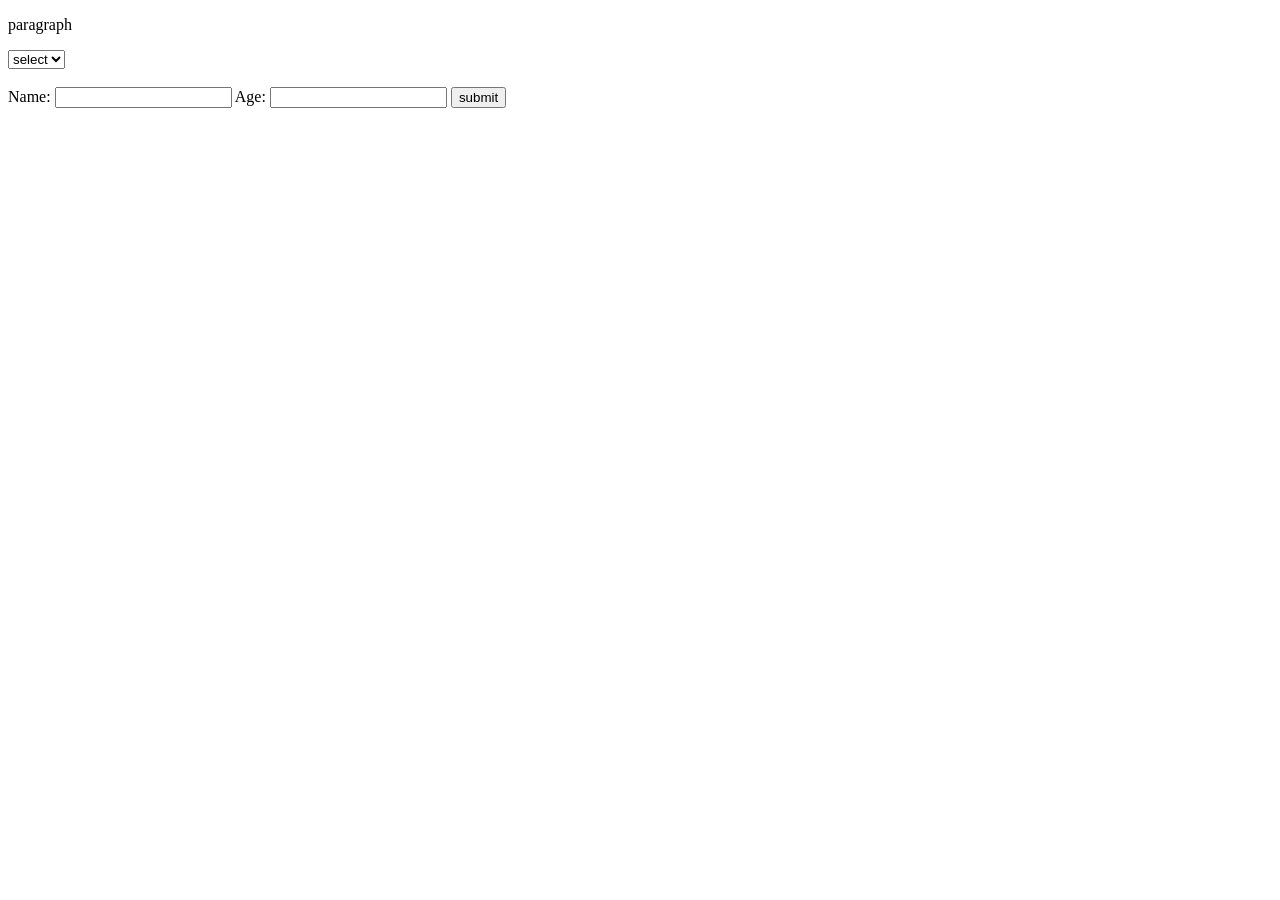
<file: trial.html>
<!DOCTYPE html>
<html lang="en">
<head>
    <meta charset="UTF-8">
    <title>Form Validation Trial</title>
</head>
<body>
    <p>paragraph</p>
    
    <form action="" method="" id="re-form">
        <select id="cartype">
            <option value="" selected>select</option>
            <option value="BMW">BMW</option>
            <option value="Audi">Audi</option>
        </select>
        <br><br>

        <label for="name">Name:</label>
        <input type="text" name="name" id="name">
        
        <label for="age">Age:</label>
        <input type="text" name="age" id="age">
        
        <button type="submit" id="submit">submit</button>
    </form>

    <script src="js.js"></script>
</body>
</html>
</file>
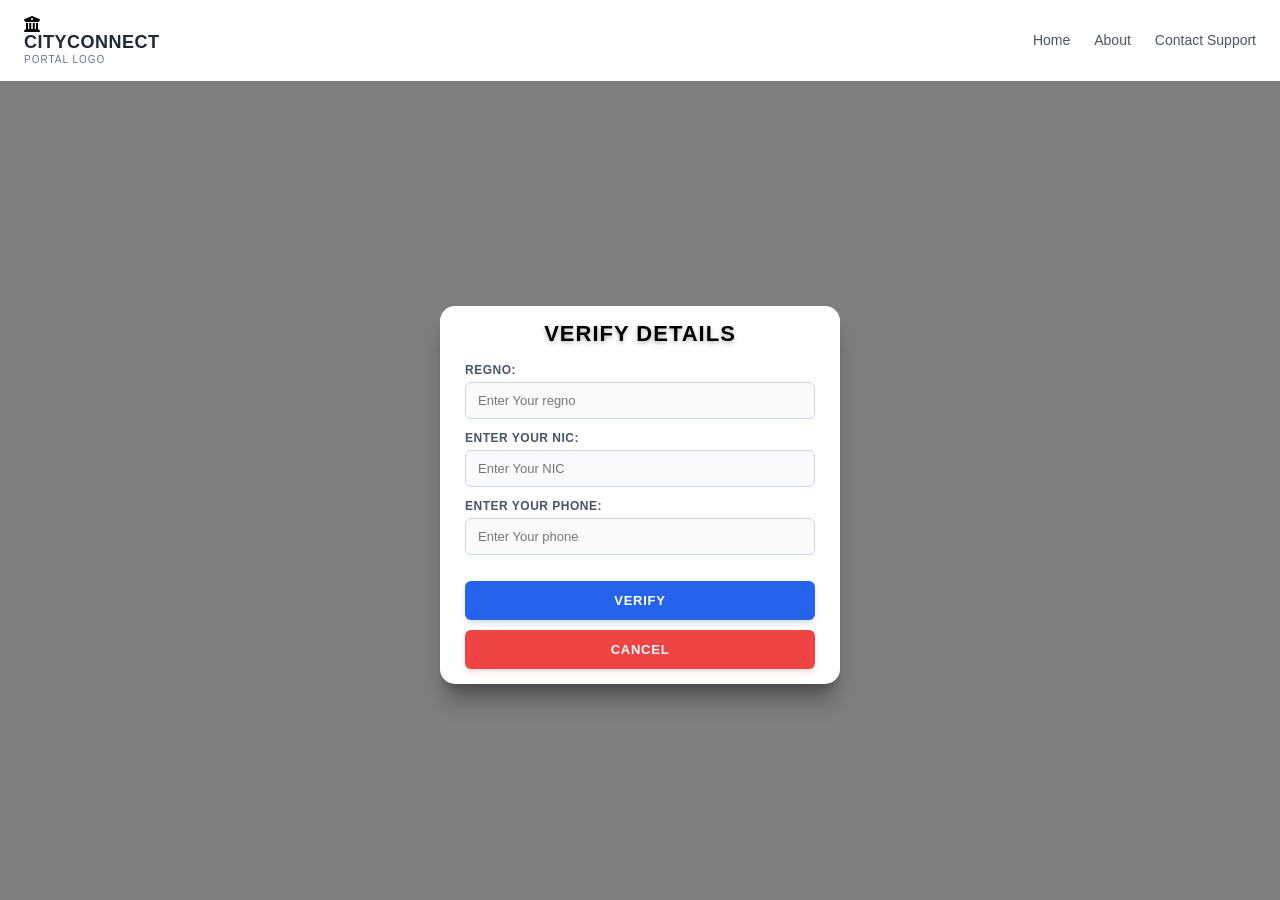
<file: citizen/forgot_password.html>
<html>
    <head>
        <title>Verify Details Page</title>
        <link rel="stylesheet" href="citizen.css">
        <link href="https://cdnjs.cloudflare.com/ajax/libs/font-awesome/6.0.0/css/all.min.css" rel="stylesheet">
    </head>
    <body>
    <header>
        <div>
            <div>
                <i class="fas fa-university"></i>
            </div>
            <div>
                <h1>CITYCONNECT</h1>
                <p>Portal Logo</p>
            </div>
        </div>
        
        <nav>
            <a href="#">Home</a>
            <a href="#">About</a>
            <a href="#">Contact Support</a>
        </nav>
    </header>
    <div class="form-container">
        <div class="form-body-card">
        <h2>Verify Details</h2>
        <form action="login.php" method="post">
            <label for="regno">RegNo:</label>
            <input type="text" name="regno" id="regno" placeholder="Enter Your regno">

            <label for="nic">Enter your NIC:</label>
            <input type="text" name="nic" id="nic" placeholder="Enter Your NIC">

            <label for="phone">Enter your Phone:</label>
            <input type="text" name="phone" id="phone" placeholder="Enter Your phone">

            <div class="btn-group">
            <button type="submit" name="verify">Verify</button>
            <button type="button" name="cancel">Cancel</button>
            </div>
        </form>
        </div>
    </body>
    <script></script>
</html>
</file>
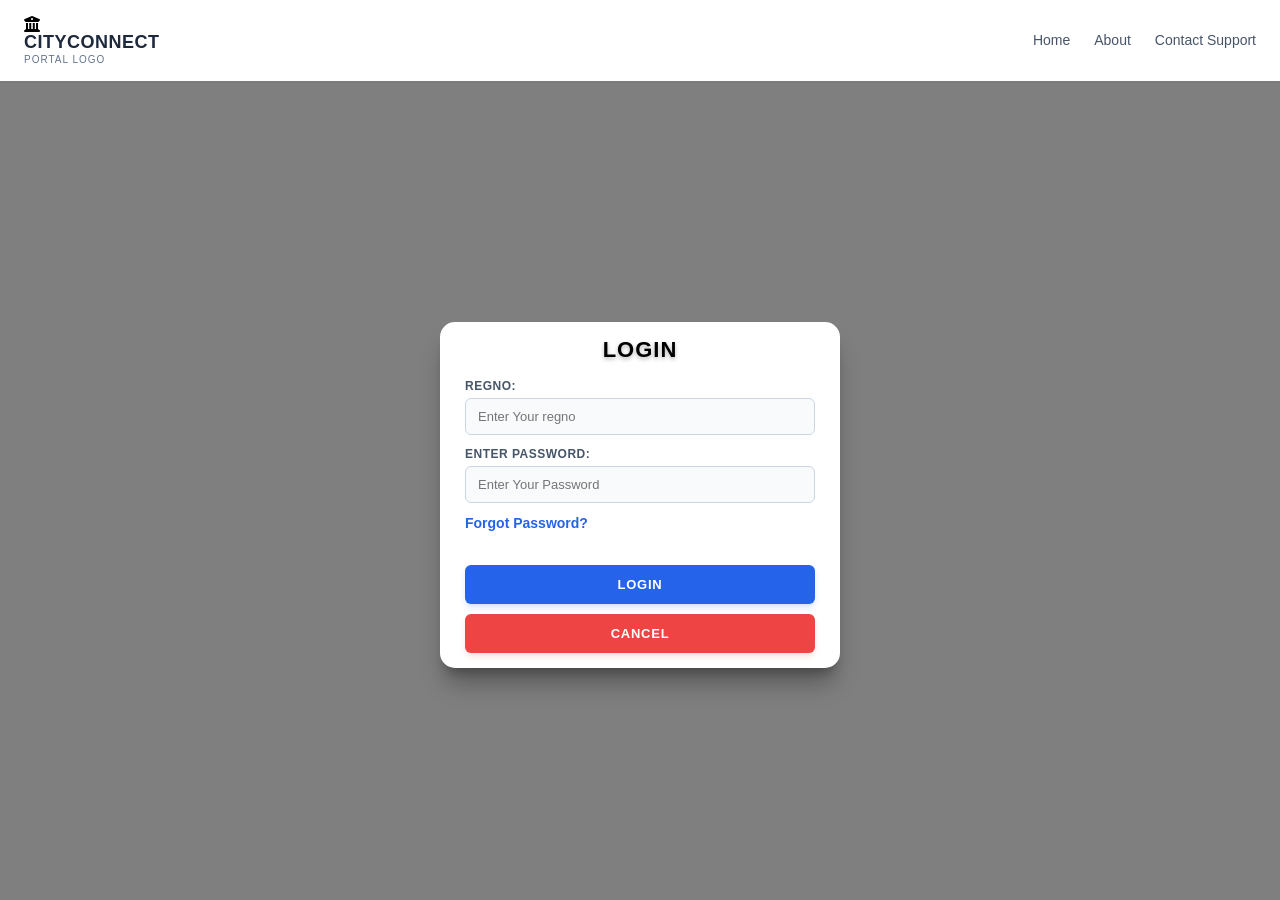
<file: citizen/login.html>
<html>
    <head>
        <title>Login Page</title>
        <link rel="stylesheet" href="citizen.css">
        <link href="https://cdnjs.cloudflare.com/ajax/libs/font-awesome/6.0.0/css/all.min.css" rel="stylesheet">
    </head>
    <body>
    <header>
        <div>
            <div>
                <i class="fas fa-university"></i>
            </div>
            <div>
                <h1>CITYCONNECT</h1>
                <p>Portal Logo</p>
            </div>
        </div>
        
        <nav>
            <a href="#">Home</a>
            <a href="#">About</a>
            <a href="#">Contact Support</a>
        </nav>
    </header>
    <div class="form-container">
        <div class="form-body-card">
        <h2>Login</h2>
        <form action="login.php" method="post">
            <label for="regno">RegNo:</label>
            <input type="text" name="regno" id="regno" placeholder="Enter Your regno">

            <label for="password">Enter Password:</label>
            <input type="password" name="pwd" id="password" placeholder="Enter Your Password">

            <a href="forgotpassword">Forgot Password?</a>

            <div class="btn-group">
            <button type="submit" name="login">Login</button>
            <button type="button" name="cancel">Cancel</button>
            </div>
        </form>
        </div>
        </div>
    </body>
    <script></script>
</html>
</file>
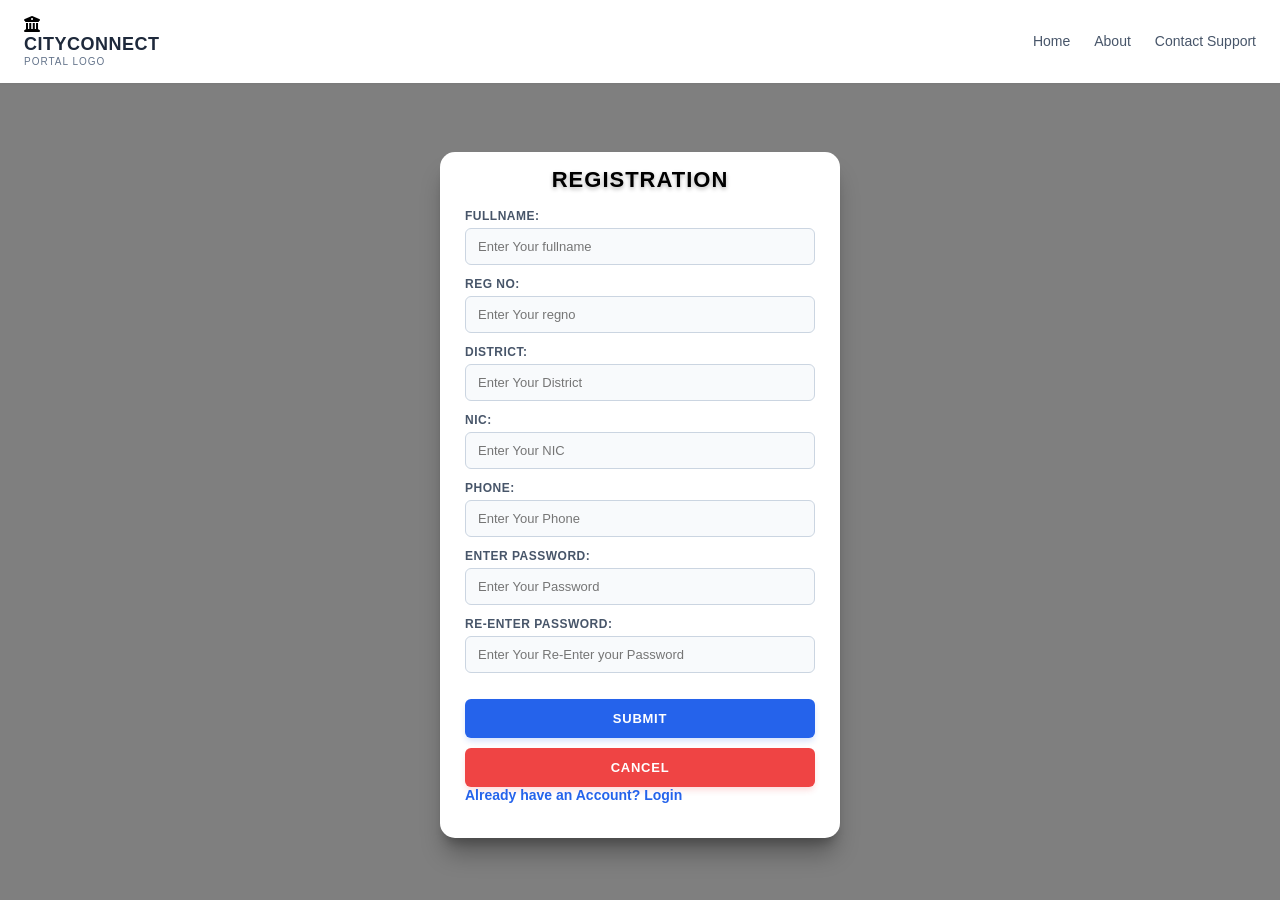
<file: citizen/registration.html>
<!DOCTYPE html>
<html lang="en">
<head>
    <meta charset="UTF-8">
    <meta name="viewport" content="width=device-width, initial-scale=1.0">
    <title>Registration Page</title>
    <link rel="stylesheet" href="citizen.css">
    <link href="https://cdnjs.cloudflare.com/ajax/libs/font-awesome/6.0.0/css/all.min.css" rel="stylesheet">
</head>
<body>
    <header>
        <div>
            <div>
                <i class="fas fa-university"></i>
            </div>
            <div>
                <h1>CITYCONNECT</h1>
                <p>Portal Logo</p>
            </div>
        </div>
        <nav>
            <a href="#">Home</a>
            <a href="#">About</a>
            <a href="#">Contact Support</a>
        </nav>
    </header>

    <div class="form-container">
        <div class="form-body-card">
            <h2>Registration</h2>
            
            <form action="registration.php" method="POST" id="reg-form">
                
                <label for="fname">FullName:</label>
                <input type="text" name="fname" id="fname" placeholder="Enter Your fullname" >

                <label for="regno">Reg No:</label>
                <input type="text" name="regno" id="regno" placeholder="Enter Your regno" >

                <label for="district">District:</label>
                <input type="text" name="district" id="district" placeholder="Enter Your District" >

                <label for="nic">NIC:</label>
                <input type="text" name="nic" id="nic" placeholder="Enter Your NIC" >

                <label for="phone">Phone:</label>
                <input type="text" name="phone" id="phone" placeholder="Enter Your Phone" >

                <label for="password">Enter Password:</label>
                <input type="password" name="pwd" id="password" placeholder="Enter Your Password" >

                <label for="vpassword">Re-Enter Password:</label>
                <input type="password" name="vpwd" id="vpassword" placeholder="Enter Your Re-Enter your Password">

                <div class="btn-group">
                    <button type="submit" name="submit" id="submit" >Submit</button>
                    <button type="button" name="cancel" onclick="window.location.href='../main.html'">Cancel</button>
                </div>
                
                <a href="login.html">Already have an Account? Login</a>

            </form>
        </div>
    </div>
<script src="registration.js"></script>
</body>
</html>
</file>
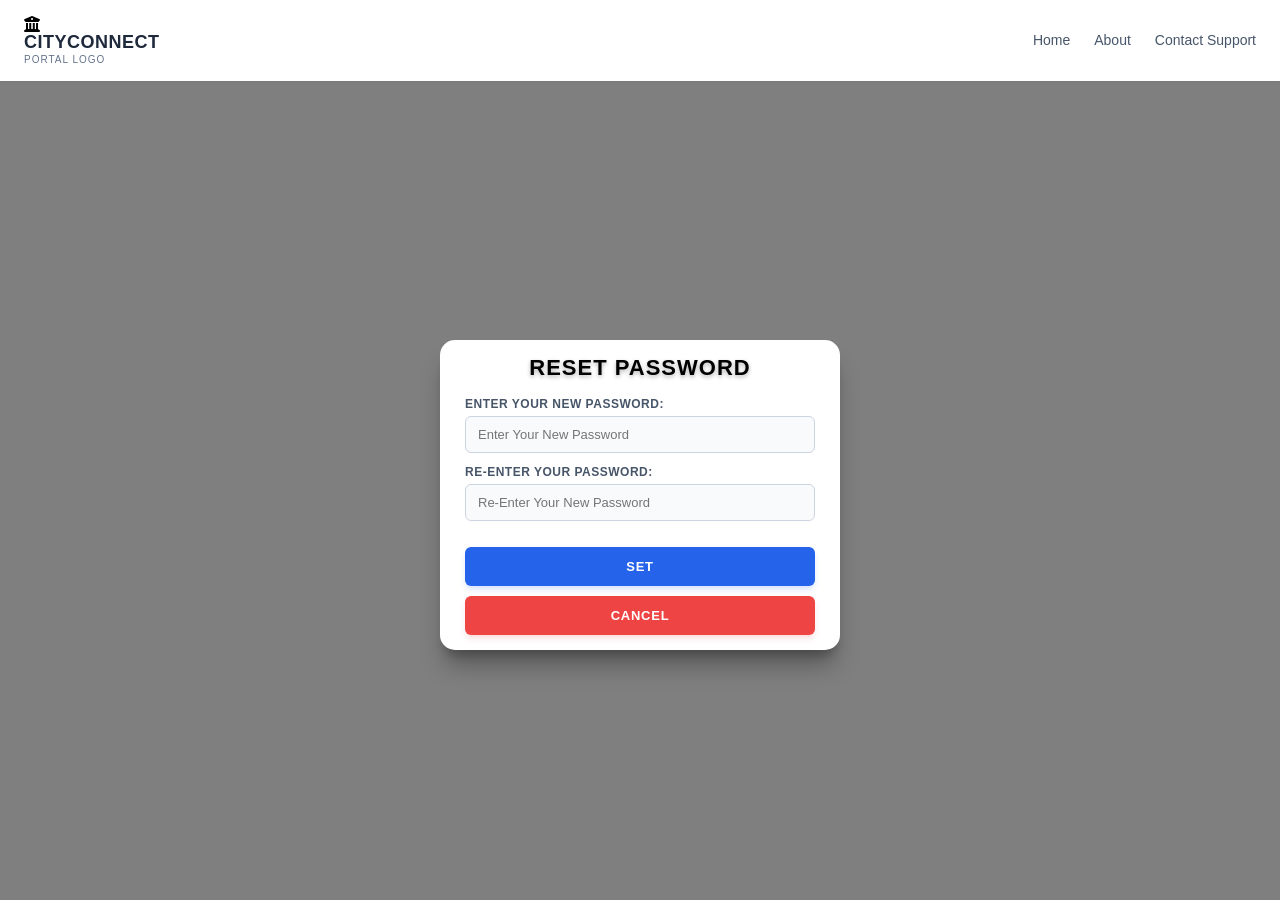
<file: citizen/reset_password.html>
<html>
    <head>
        <title>Reset Password</title>
        <link rel="stylesheet" href="citizen.css">
        <link href="https://cdnjs.cloudflare.com/ajax/libs/font-awesome/6.0.0/css/all.min.css" rel="stylesheet">
    </head>
    <body> 
    <header>
        <div>
            <div>
                <i class="fas fa-university"></i>
            </div>
            <div>
                <h1>CITYCONNECT</h1>
                <p>Portal Logo</p>
            </div>
        </div>
        
        <nav>
            <a href="#">Home</a>
            <a href="#">About</a>
            <a href="#">Contact Support</a>
        </nav>
    </header>
    <div class="form-container">
        <div class="form-body-card">
        <h2>Reset Password</h2>
        <form action="login.php" method="post">
 
            <label for="nic">Enter your New Password:</label>
            <input type="password" name="npassword" id="password" placeholder="Enter Your New Password">

           <label for="rpassword">Re-Enter Your Password:</label>
           <input type="password" name="rpassword" id="password" placeholder="Re-Enter Your New Password">

            <div class="btn-group">
            <button type="submit" name="set">Set</button>
            <button type="button" name="cancel">Cancel</button>
            </div>
        </form>
        </div>
        </div>
    </body>
    <script></script>
</html>
</file>
<file: citizen/citizen.css>
/* ==========================================================================
   New Part: Top Navigation Header Styles
   ========================================================================== */
header {
    background-color: #ffffff;
    padding: 16px 24px;
    display: flex;
    justify-content: space-between;
    align-items: center;
    box-shadow: 0 1px 3px rgba(0, 0, 0, 0.05);
    width: 100%;
    position: fixed; /* Keeps the header pinned to the top of the viewport */
    top: 0;
    left: 0;
    z-index: 1000; /* Ensures it stays on top of the background image layers */
}

/* Header Text Adjustments */
header h1 {
    font-size: 18px;
    font-weight: 700;
    color: #1e293b;
    margin: 0;
    line-height: 1.2;
    letter-spacing: 0.5px;
}

header p {
    font-size: 10px;
    color: #64748b;
    text-transform: uppercase;
    letter-spacing: 1px;
    margin: 0;
}

/* Navigation Links inside the header block */
header nav {
    display: flex;
    gap: 24px;
}

header nav a {
    color: #475569 !important; /* Forces color profile over card links */
    font-weight: 500;
    text-decoration: none;
    font-size: 14px;
    margin-bottom: 0 !important; /* Removes default layout margins */
    display: inline-block;
    transition: color 0.2s ease;
}

header nav a:hover {
    color: #2563eb !important; /* Highlights blue on hover */
    text-decoration: none;
}

/* Push down container to avoid hidden content underneath fixed header */
.form-container {
    margin-top: 90px; 
}
/* ==========================================================================
   Global Reset & Main Outer Background Image
   ========================================================================== */
* {
    box-sizing: border-box;
    margin: 0;
    padding: 0;
    font-family: 'Segoe UI', Tahoma, Geneva, Verdana, sans-serif;
}

body {
    /* The main screen background displays the image with a dark overlay */
    background: linear-gradient(rgba(0, 0, 0, 0.5), rgba(0, 0, 0, 0.5)), 
                url('https://images.unsplash.com/photo-1449824913935-59a10b8d2000?auto=format&fit=crop&q=80&w=1920');
    background-size: cover;
    background-position: center;
    background-attachment: fixed;
    background-repeat: no-repeat;
    
    display: flex;
    justify-content: center;
    align-items: center;
    min-height: 100vh;
    padding: 20px;
}

/* ==========================================================================
   Outer Form Framework (Centered & Translucent)
   ========================================================================== */
.form-container {
    width: 100%;
    max-width: 400px;      /* Decreased from 460px to make the card much narrower */
    text-align: center;
    animation: fadeIn 0.4s ease-out;
}
/* Page heading styled for clean visibility over dark image background */
/* Decreased heading size and margin to save vertical space */
.form-container h2 {
    color: #000000;
    margin-bottom: 16px;   /* Reduced from 24px */
    font-size: 22px;       /* Reduced from 26px */
    font-weight: 700;
    text-align:center;
    text-transform: uppercase;
    letter-spacing: 1px;
    text-shadow: 0 2px 4px rgba(0, 0, 0, 0.3);
}

@keyframes fadeIn {
    from { opacity: 0; transform: translateY(15px); }
    to { opacity: 1; transform: translateY(0); }
}

/* ==========================================================================
   Inner Input Container Only (The White Floating Card Block)
   ========================================================================== */
.form-body-card {
    background-color: #ffffff;
    padding: 15px 25px;    /* Decreased from 35px 30px to pull inputs tighter together */
    border-radius: 15px;   /* Slightly tighter border radius to match the smaller footprint */
    box-shadow: 0 20px 25px -5px rgba(0, 0, 0, 0.3), 0 10px 10px -5px rgba(0, 0, 0, 0.2);
    text-align: left;
}

form {
    display: flex;
    flex-direction: column;
}

/* ==========================================================================
   Inputs & Labels
   ========================================================================== */
label {
    margin-bottom: 5px;
    font-size: 12px;
    font-weight: 700;
    color: #475569;
    text-transform: uppercase;
    letter-spacing: 0.5px;
}

/* Reduces space under each input so the long registration form stays compact */
input[type="text"],
input[type="email"],
input[type="password"] {
    width: 100%;
    padding: 10px 12px;    /* Decreased slightly from 12px 14px */
    margin-bottom: 12px;   /* Decreased from 20px to bring elements closer vertically */
    border: 1px solid #cbd5e1;
    border-radius: 6px;
    font-size: 13px;       /* Slightly smaller text for scaling */
    color: #1e293b;
    background-color: #f8fafc;
    transition: all 0.2s ease;
}

input:focus {
    outline: none;
    background-color: #ffffff;
    border-color: #2563eb;
    box-shadow: 0 0 0 4px rgba(37, 99, 235, 0.15);
}

/* Forgot Password / Register Redirect Links */
a {
    color: #2563eb;
    text-decoration: none;
    font-size: 14px;
    margin-bottom: 20px;
    display: inline-block;
    font-weight: 600;
    transition: color 0.2s;
}

a:hover {
    text-decoration: underline;
    color: #1d4ed8;
}

/* ==========================================================================
   Uniform Control Buttons (Identical Sizes)
   ========================================================================== */
/* Tighter spacing for the buttons at the bottom */
.btn-group {
    display: flex;
    flex-direction: column;
    gap: 10px;
    margin-top: 14px;
    width: 100%;
}

button {
    width:100%;
    padding: 12px;         /* Decreased from 14px to make buttons more compact */
    font-size: 13px;       /* Balanced font size */
    font-weight: 700;
    border: none;
    border-radius: 6px;
    cursor: pointer;
    text-transform: uppercase;
    letter-spacing: 0.75px;
    transition: all 0.2s ease;
}

button:active {
    transform: scale(0.97);
}

/* Submit Style Uniform Color */
button[type="submit"] {
    background-color: #2563eb;
    color: white;
    box-shadow: 0 4px 6px -1px rgba(37, 99, 235, 0.2);
}

button[type="submit"]:hover {
    background-color: #1d4ed8;
    box-shadow: 0 6px 12px -2px rgba(37, 99, 235, 0.3);
}

/* Cancel Style Uniform Color */
button[type="button"], button[name="cancel"] {
    background-color: #ef4444;
    color: white;
    box-shadow: 0 4px 6px -1px rgba(239, 68, 68, 0.2);
}

button[type="button"]:hover, button[name="cancel"]:hover {
    background-color: #dc2626;
    box-shadow: 0 6px 12px -2px rgba(239, 68, 68, 0.3);
}
</file>
